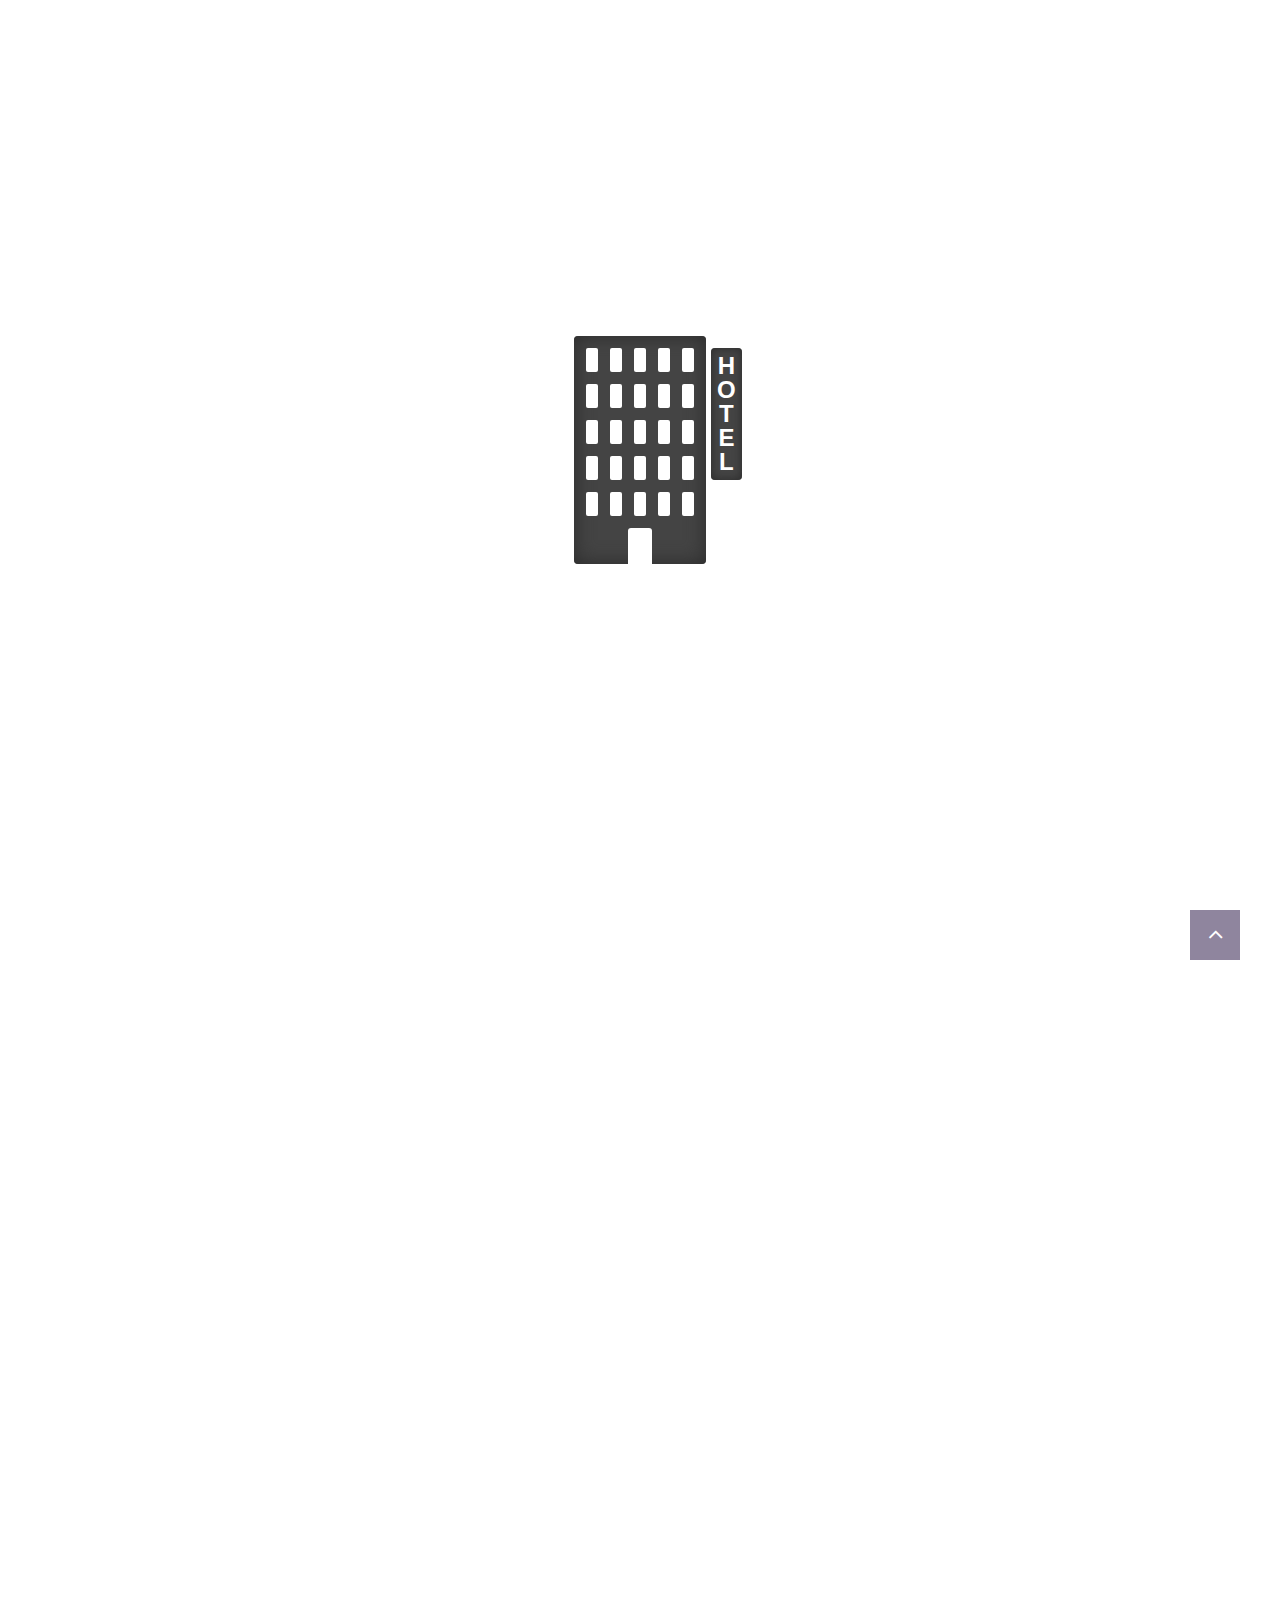
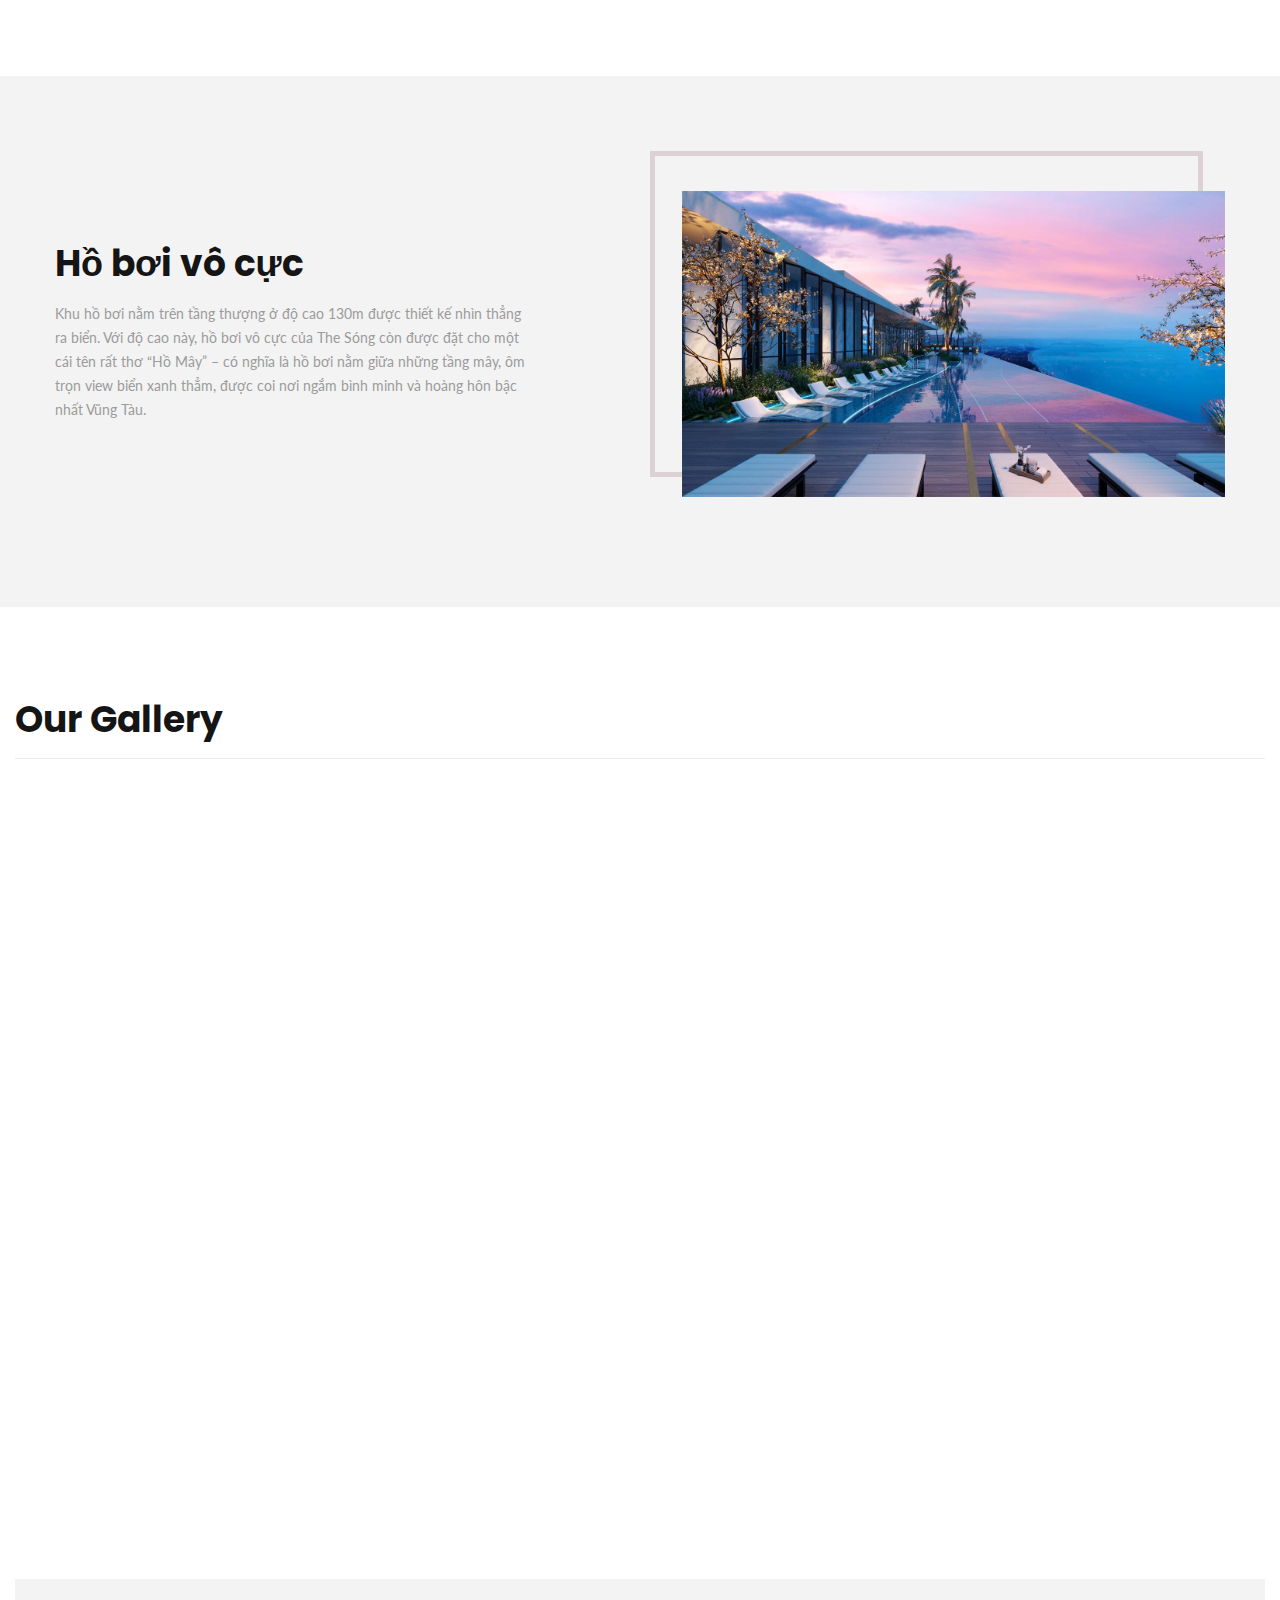
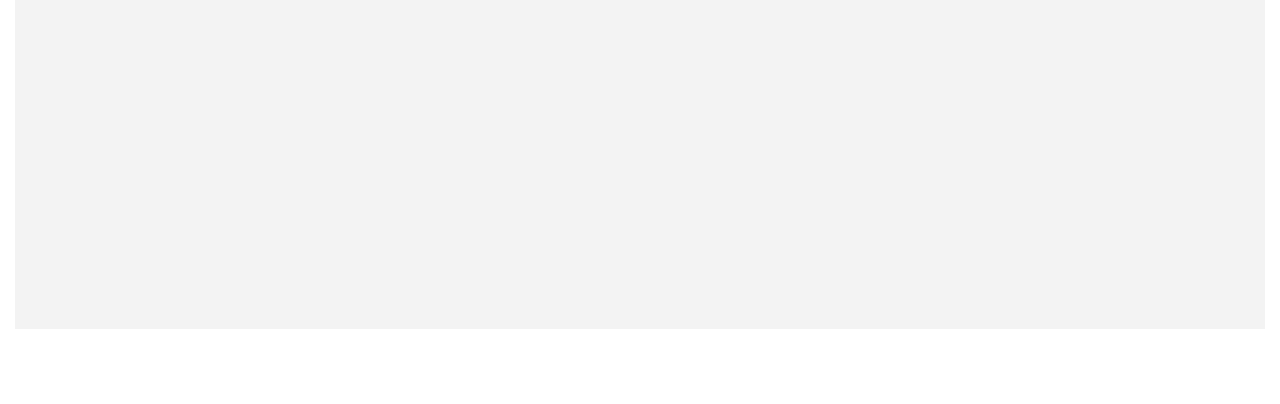
<file: index.html>
<!-- icon list--><!DOCTYPE html>
<html class="wide wow-animation" lang="en">
  <head>
    <!-- Site Title-->
    <!-- Google Tag Manager -->
<script>(function(w,d,s,l,i){w[l]=w[l]||[];w[l].push({'gtm.start':
new Date().getTime(),event:'gtm.js'});var f=d.getElementsByTagName(s)[0],
j=d.createElement(s),dl=l!='dataLayer'?'&l='+l:'';j.async=true;j.src=
'https://www.googletagmanager.com/gtm.js?id='+i+dl;f.parentNode.insertBefore(j,f);
})(window,document,'script','dataLayer','GTM-WBFSLRB');</script>
<!-- End Google Tag Manager -->
    <title>Phúc Khang Vũng Tàu - Căn Hộ Cao Cấp</title>
    <meta name="description" content="PHÚC KHANG APARTMENT là chuỗi các căn hộ cho thuê tại Vũng Tàu , chúng tôi cung cấp những căn hộ sang trọng và cao cấp tại các căn hộ 5 sao ở Vũng Tàu ." />
    <meta name="keywords" content="Phúc Khang's Apartment, Vũng Tàu, Việt Nam, R:Bà Rịa - Vũng Tàu, Khách sạn, Khách sạn">
    <meta name="google-site-verification" content="8i3wEe-xUnQFlWH7tzOZmmdd0BZK77AXNuYdAhO795c" />
    <meta name="format-detection" content="telephone=no">
    <meta name="viewport" content="width=device-width, height=device-height, initial-scale=1.0, maximum-scale=1.0, user-scalable=0">
    <meta http-equiv="X-UA-Compatible" content="IE=edge">
    <meta charset="utf-8">
    
    <meta name="twitter:title" content="Phúc Khang's Apartment, Vũng Tàu, Việt Nam">
    <meta name="twitter:description" content="Phúc Khang's Apartment, Vũng Tàu – Đặt phòng được Đảm Bảo Giá Tốt Nhất! 3 đánh giá và 45 hình ảnh đang đợi bạn trên Booking.com.">
    <meta property="og:title" content="Phúc Khang's Apartment, Vũng Tàu, Việt Nam">
    <meta property="og:description" content="Phúc Khang's Apartment, Vũng Tàu – Đặt phòng được Đảm Bảo Giá Tốt Nhất! 3 đánh giá và 45 hình ảnh đang đợi bạn trên Booking.com.">
    <meta property="og:image" content="https://cf.bstatic.com/xdata/images/hotel/max1024x768/406584702.jpg?k=de6299b7f75506de6670c5f3389ffd04495a6eafa36ff4e03036f2658dc4fb40&amp;o=&amp;hp=1">
    <meta property="og:image:width" content="1024">
    <meta property="og:image:height" content="682">
    <meta property="booking_com:location:latitude" content="">
    <meta property="booking_com:location:longitude" content="">
    <meta property="og:locale" content="vi_VN">
    <link rel="icon" href="images/0afa3b55614544bea51c5161a63fb0f3-0001.jpg" type="image/x-icon">
    <!-- Stylesheets-->
    <link rel="stylesheet" type="text/css" href="//fonts.googleapis.com/css?family=Lato:400,700,400italic%7CPoppins:300,400,500,700">
    <link rel="stylesheet" href="css/bootstrap.css">
    <link rel="stylesheet" href="css/style.css">
    <style>
      .rd-navbar-top-panel-inner{
        justify-content: normal;
      };


      
      .center-side{
        position: absolute;
        left: 0;
        right: 0;
        margin-left: auto;
        text-align: center;
        margin-right: auto;
      };
      .mobile-brand{
         position: absolute;
        left: 0;
        right: 0;
        margin-left: auto;
        text-align: center;
        margin-right: auto;
      };
      .select2-container{
        width: 100% !important
      };
      #select2-chosen-1{
        margin-left: 20px !important
      };
      .ie-panel{display: none;background: #212121;padding: 10px 0;box-shadow: 3px 3px 5px 0 rgba(0,0,0,.3);clear: both;text-align:center;position: relative;z-index: 1;} html.ie-10 .ie-panel, html.lt-ie-10 .ie-panel {display: block;}
      /* .leftside{
          position: absolute;
          z-index: 20;
        } */
      @media (min-width: 1200px) {
        .leftside{
          position: absolute;
          z-index: 20;
        } 
      
      }
      .row{
        display: flex;
        
      }
      .col-4 {
        width: 33.333%;
      }
      .col-8{
        width: 66.6667%;
      }

     </style>
      <script type="application/ld+json" nonce="">
        {
           "address" : {
              "addressLocality" : "28 Đường Thi Sách",
              "@type" : "PostalAddress",
              "addressCountry" : "Việt Nam",
              "postalCode" : "",
              "addressRegion" : "Bà Rịa - Vũng Tàu",
              "streetAddress" : "28 Đường Thi Sách, Vũng Tàu, Việt Nam"
           },
           "@context" : "http://schema.org",
           "aggregateRating" : {
              "@type" : "AggregateRating",
              "reviewCount" : 3,
              "ratingValue" : 10.0,
              "bestRating" : 10
           },
           "@type" : "Hotel",
           "description" : "Situated less than 1 km from Back Beach, Phúc Khang's Apartment offers an outdoor swimming pool, a fitness centre and air-conditioned accommodation with a...",
           "name" : "Phúc Khang's Apartment",
           "image" : "https://cf.bstatic.com/xdata/images/hotel/max500/406584702.jpg?k=de6299b7f75506de6670c5f3389ffd04495a6eafa36ff4e03036f2658dc4fb40&o=&hp=1",
           "hasMap" : "https://maps.googleapis.com/maps/api/staticmap?sensor=false&zoom=15&center=10.3500766,107.0958270&markers=color:blue%7c10.3500766,107.0958270&size=1600x1200&client=gme-booking&channel=booking-frontend&signature=st3dpEq7B7gQA18MLGhnI8r3aCY="
        }
        </script>
        <script type="text/javascript" nonce="">
          window.utag_data = {
          site: 'bookings2',
          stypeid: '1',
          action: 'hotel',
          crt: '1',
          fbp: '1',
          exp1: '',
          exp2: '0',
          bem: '0',
          bip: '0',
          exp_rmkt_test: 'global_on',
          exp_google_tag_manager: '1',
          ns: '1',
          nsc: '0',
          famem: '-1',
          famfn: '-1',
          fampn: '-1',
          gcem: '-1',
          gcpn: '-1',
          gwcur: '-1',
          gwcuc: '-1',
          rb: '0',
          gst: '1',
          fbqs: '',
          sage: '0',
          alev: '0',
          atid: '201',
          atnm: 'Căn hộ',
          biz_s: '2',
          biz_p: '',
          bo: '1',
          browser: 'chrome',
          browser_ver: '108',
          bstage: '',
          clkid: '',
          emksho: '1',
          is_subscribed_to_newsletter: '',
          genis: '',
          glev: '',
          n_b: '',
          sid: '7453d8fc213ae1298f97e8fcf62480c4',
          ui: '',
          is_aid_mcc_level_tracked: '',
          partner_channel_id: '17',
          ttv: '',
          ttv_uc: '',
          p1: '0',
          hotel_name: 'Phúc Khang\'s Apartment',
          channel_id: '17',
          partner_id: '441465',
          ai: '357026',
          tsmp: '1671073393',
          adults: '2',
          book_window: '',
          children: '-1',
          district_name: '-1',
          city_name: 'Vũng Tàu',
          region_name: 'Bà Rịa - Vũng Tàu',
          country_name: 'Việt Nam',
          currency: 'VND',
          date_in: '-1',
          cul: '0',
          mnns: '0',
          date_out: '-1',
          dayofwk: '-1',
          depth: '2',
          dest_type: 'hotel',
          dest_id: '9231205',
          dest_cc: 'vn',
          dest_ufi: '-3733750',
          dest_name: 'Vũng Tàu, Bà Rịa - Vũng Tàu, Việt Nam',
          hotel_count: '0',
          hotel_id: '9231205',
          hotel_id_list: '',
          hr: '0',
          i1: '',
          i2: '',
          i3: '',
          isfd: '',
          isnl: '',
          label: 'gog235jc-1BCAso9AFCFXBodWMta2hhbmdzLWFwYXJ0bWVudEgzWANo9AGIAQGYASq4AQfIAQzYAQHoAQGIAgGoAgO4AvCc6pwGwAIB0gIkYTVmMTdmNzctYzQzYy00ZjQ1LWIwZDgtY2JiZGVlNzhlZDc12AIF4AIB',
          language: 'vi',
          logged_in: '0',
          nights: '-1',
          cv: '-1',
          ordv: '-1',
          rooms: '1',
          seed: 'h6hNL1RsUinNpcrDwPsyxQ',
          sid_dyna: '00639a8e708e8dfd0c206470fbb8ca8d4d_1671073200',
          srord: '-1',
          sub: '0',
          ui_a: '0',
          user_location: 'vn',
          cip: '113.161.75.145',
          cua: 'Mozilla/5.0 (Macintosh; Intel Mac OS X 10_15_7) AppleWebKit/537.36 (KHTML, like Gecko) Chrome/108.0.0.0 Safari/537.36',
          pid: '',
          stid: '357026',
          gaclientid: '',
          bkng_cookie_identifier: 'UmFuZG9tSVYkc2RlIyh9YeXKWxo4vn0nvDQ53kXs4SIhWH66kXvfR73wcCH8o1G9',
          tag_cdn: 'tags.tiqcdn.com',
          cspn: 'kr9aJJkZdRUNPYn',
          rmk_var: '-1',
          rbda: '-1',
          isnv: '1',
          isrtv: '0',
          israv: '0',
          commaud: '-1'
          };
          window.dataLayer = [{
          site: 'bookings2',
          stypeid: '1',
          action: 'hotel',
          crt: '1',
          fbp: '1',
          exp1: '',
          exp2: '0',
          bem: '0',
          bip: '0',
          exp_rmkt_test: 'global_on',
          exp_google_tag_manager: '1',
          ns: '1',
          nsc: '0',
          famem: '-1',
          famfn: '-1',
          fampn: '-1',
          gcem: '-1',
          gcpn: '-1',
          gwcur: '-1',
          gwcuc: '-1',
          rb: '0',
          gst: '1',
          fbqs: '',
          sage: '0',
          alev: '0',
          atid: '201',
          atnm: 'Căn hộ',
          biz_s: '2',
          biz_p: '',
          bo: '1',
          browser: 'chrome',
          browser_ver: '108',
          bstage: '',
          clkid: '',
          emksho: '1',
          is_subscribed_to_newsletter: '',
          genis: '',
          glev: '',
          n_b: '',
          sid: '7453d8fc213ae1298f97e8fcf62480c4',
          ui: '',
          is_aid_mcc_level_tracked: '',
          partner_channel_id: '17',
          ttv: '',
          ttv_uc: '',
          p1: '0',
          hotel_name: 'Phúc Khang\'s Apartment',
          channel_id: '17',
          partner_id: '441465',
          ai: '357026',
          tsmp: '1671073393',
          adults: '2',
          book_window: '',
          children: '-1',
          district_name: '-1',
          city_name: 'Vũng Tàu',
          region_name: 'Bà Rịa - Vũng Tàu',
          country_name: 'Việt Nam',
          currency: 'VND',
          date_in: '-1',
          cul: '0',
          mnns: '0',
          date_out: '-1',
          dayofwk: '-1',
          depth: '2',
          dest_type: 'hotel',
          dest_id: '9231205',
          dest_cc: 'vn',
          dest_ufi: '-3733750',
          dest_name: 'Vũng Tàu, Bà Rịa - Vũng Tàu, Việt Nam',
          hotel_count: '0',
          hotel_id: '9231205',
          hotel_id_list: '',
          hr: '0',
          i1: '',
          i2: '',
          i3: '',
          isfd: '',
          isnl: '',
          label: 'gog235jc-1BCAso9AFCFXBodWMta2hhbmdzLWFwYXJ0bWVudEgzWANo9AGIAQGYASq4AQfIAQzYAQHoAQGIAgGoAgO4AvCc6pwGwAIB0gIkYTVmMTdmNzctYzQzYy00ZjQ1LWIwZDgtY2JiZGVlNzhlZDc12AIF4AIB',
          language: 'vi',
          logged_in: '0',
          nights: '-1',
          cv: '-1',
          ordv: '-1',
          rooms: '1',
          seed: 'h6hNL1RsUinNpcrDwPsyxQ',
          sid_dyna: '00639a8e708e8dfd0c206470fbb8ca8d4d_1671073200',
          srord: '-1',
          sub: '0',
          ui_a: '0',
          user_location: 'vn',
          cip: '113.161.75.145',
          cua: 'Mozilla/5.0 (Macintosh; Intel Mac OS X 10_15_7) AppleWebKit/537.36 (KHTML, like Gecko) Chrome/108.0.0.0 Safari/537.36',
          pid: '',
          stid: '357026',
          gaclientid: '',
          bkng_cookie_identifier: 'UmFuZG9tSVYkc2RlIyh9YeXKWxo4vn0nvDQ53kXs4SIhWH66kXvfR73wcCH8o1G9',
          tag_cdn: 'tags.tiqcdn.com',
          cspn: 'kr9aJJkZdRUNPYn',
          rmk_var: '-1',
          rbda: '-1',
          isnv: '1',
          isrtv: '0',
          israv: '0',
          commaud: '-1'
          }] || window.dataLayer;
          (function(a,b,c,d){
          if (window.location.search.indexOf('gitlab_runner') > -1 || document.cookie.indexOf('gitlab_runner') > -1) return;
          var w = window || {};
          function loadTagContainer(){
          if(B && B.et && B.et.stage) {
          B.et.stage('aaTBNZZJRLESPIDNJC', 1);
          B.et.stage('aaTBNZZJRLdQANAFQFaLESPIDNJC', 1);
          B.et.stage('aaTBNZZJRLESPIDNJDPVBC', 1);
          B.et.stage('aaTBNZZJRLESPIDNJDPVBC', 2);
          }
          (function(w,d,s,l,i){w[l]=w[l]||[];w[l].push({'gtm.start':
          new Date().getTime(),event:'gtm.js'});var f=d.getElementsByTagName(s)[0],
          j=d.createElement(s),dl=l!='dataLayer'?'&l='+l:'';j.nonce='kr9aJJkZdRUNPYn';j.async=true;j.src=
          'https://www.googletagmanager.com/gtm.js?id=GTM-5Q664QZ';f.parentNode.insertBefore(j,f);
          })(window,document,'script','dataLayer', 'GTM-5Q664QZ');
          };
          if(w.addEventListener){
          w.addEventListener('load', loadTagContainer, false);
          } else if(w.attachEvent){
          w.attachEvent('onload', loadTagContainer);
          }
          })();
          </script>  
  </head>
  <body>
    
    <!-- <div class="ie-panel"><a href="http://windows.microsoft.com/en-US/internet-explorer/"><img src="images/ie8-panel/warning_bar_0000_us.jpg" height="42" width="820" alt="You are using an outdated browser. For a faster, safer browsing experience, upgrade for free today."></a></div> -->
    <!-- Page-->
    <!-- Page preloader-->
    <!-- Google Tag Manager (noscript) -->
<noscript><iframe src="https://www.googletagmanager.com/ns.html?id=GTM-WBFSLRB"
height="0" width="0" style="display:none;visibility:hidden"></iframe></noscript>
<!-- End Google Tag Manager (noscript) -->
      <div class="page-loader">
        <div>
          <div class="page-loader-body">
            <div class="loader">
              <div class="window"></div>
              <div class="window"></div>
              <div class="window"></div>
              <div class="window"></div>
              <div class="window"></div>
              <div class="window"></div>
              <div class="window"></div>
              <div class="window"></div>
              <div class="window"></div>
              <div class="window"></div>
              <div class="window"></div>
              <div class="window"></div>
              <div class="window"></div>
              <div class="window"></div>
              <div class="window"></div>
              <div class="window"></div>
              <div class="window"></div>
              <div class="window"></div>
              <div class="window"></div>
              <div class="window"></div>
              <div class="window"></div>
              <div class="window"></div>
              <div class="window"></div>
              <div class="window"></div>
              <div class="window"></div>
              <div class="door"></div>
              <div class="hotel-sign"><span>H</span><span>O</span><span>T</span><span>E</span><span>L</span></div>
            </div>
          </div>
        </div>
      </div>
      <h2 style="display: none;">Phúc Khang Vũng Tàu</h2>
      <!-- Page Header-->
      <header class="page-header" style="padding-bottom: 24px">
        <!-- RD Navbar-->
        <div class="rd-navbar-wrap">
          <nav class="rd-navbar rd-navbar-default-with-top-panel" data-layout="rd-navbar-fixed" data-sm-layout="rd-navbar-fixed" data-md-layout="rd-navbar-fullwidth" data-md-device-layout="rd-navbar-fixed" data-lg-layout="rd-navbar-fullwidth" data-lg-device-layout="rd-navbar-fullwidth" data-md-stick-up-offset="90px" data-lg-stick-up-offset="150px" data-stick-up="true" data-sm-stick-up="true" data-md-stick-up="true" data-lg-stick-up="true">
            <div class="rd-navbar-top-panel rd-navbar-collapse">
              <div class="rd-navbar-top-panel-inner">
                <div class="left-side leftside" >
                  <div class="group"><span class="text-italic">Follow Us:</span>
                    <ul class="list-inline">
                      
                      <li><a class="icon icon-sm icon-secondary-5 " href="https://www.facebook.com/THESONGVT?mibextid=LQQJ4d"><h2  style="font-size: 14px;     color: #8f859e;
                        text-decoration: none;
                        transition: all 250ms ease-in; ">PHÚC KHANG APARTMENT</h2></a></li>
                     
                    </ul>
                  </div>
                </div>
                <div class="center-side" style=" position: absolute;
        left: 0;
        right: 0;
        margin-left: auto;
        text-align: center;
        margin-right: auto;">
                  <!-- RD Navbar Brand-->
                  <div class="rd-navbar-brand fullwidth-brand"><a class="brand-name" href="index.html"><img src="images/logo-default-314x48.png" alt="PhucKhangApartment" width="314" height="48"/></a></div>
                </div>
                <div class="right-side">
                  <!-- Contact Info-->
                  <div class="contact-info">
                    <div class="unit unit-middle unit-horizontal unit-spacing-xs">
                      <div class="unit__left"><span class="icon icon-primary text-middle mdi mdi-phone"></span></div>
                      <div class="unit__body"><a class="text-middle" href="tel:0932104757">09 3210 4757</a></div>
                    </div>
                  </div>
                </div>
              </div>
            </div>
            <div class="rd-navbar-inner">
              <!-- RD Navbar Panel-->
              <div class="rd-navbar-panel">
                <!-- RD Navbar Toggle-->
                <button class="rd-navbar-toggle" data-rd-navbar-toggle=".rd-navbar-nav-wrap"><span></span></button>
                <!-- RD Navbar collapse toggle-->
                <button class="rd-navbar-collapse-toggle" data-rd-navbar-toggle=".rd-navbar-collapse"><span></span></button>
                <!-- RD Navbar Brand-->
                <div class="rd-navbar-brand mobile-brand" style="
         position: absolute;
        left: 0;
        right: 0;
        margin-left: auto;
        text-align: center;
        margin-right: auto;
      "><a class="brand-name" href="index.html"><img src="images/logo-default-314x48.png" alt="PhucKhangApartment" width="314" height="48"/></a></div>
              </div>
              <div class="rd-navbar-aside-right">
                <div class="rd-navbar-nav-wrap">
                  <div class="rd-navbar-nav-scroll-holder">
                    <ul class="rd-navbar-nav">
                      <li class="active"><a href="index.html"><h2  style="font-size: 18px;     color: #8f859e;
                        line-height: 1.2;
    font-size: 14px;
    text-transform: uppercase;
    letter-spacing: .05em;">PHÚC KHANG APARTMENT</h2></a>
                      </li>
                      
                      <!-- <li><a href="contacts.html">Contacts</a> -->
                      </li>
                      </li>
                    </ul>
                  </div>
                </div>
              </div>
            </div>
          </nav>
        </div>
      </header>
      <section class="section">
        <div class="shell-wide">
          <div class="range range-30 range-xs-center">
            <div class="cell-lg-8 cell-xl-9">
              <!-- Classic slider-->
              <section class="section">
                <!-- Swiper -->
                <div class="swiper-container swiper-slider swiper-style-2" data-loop="false" data-autoplay="5500" data-simulate-touch="false" data-slide-effect="slide" data-direction="vertical">
                  <div class="swiper-wrapper">
                    <div class="swiper-slide" data-slide-bg="images/slide-01.jpg">
                      <div class="swiper-slide-caption">
                        <div class="shell text-sm-left">
                          <h1 data-caption-animate="slideInDown" data-caption-delay="100" style="font-size: 54px;">Phúc Khang Apartment</h1>
                          <div class="slider-subtitle-group">
                            <div class="decoration-line" data-caption-animate="slideInDown" data-caption-delay="400"></div>
                            <h4 data-caption-animate="slideInLeft" data-caption-delay="700">Căn hộ cao cấp</h4>
                            <h3 data-caption-animate="slideInLeft" data-caption-delay="800">Du lịch Vũng Tàu</h3>
                            <meta itemprop="name" content="Căn hộ ở Bà Rịa - Vũng Tàu">
                          </div>
                        </div>
                      </div>
                    </div>
                    <div class="swiper-slide" data-slide-bg="images/slide-02.jpg">
                      <div class="swiper-slide-caption">
                        <div class="shell text-sm-left">
                          <h2 data-caption-animate="slideInDown" data-caption-delay="100" style="font-size: 54px;">Sang trọng</h2>
                          <div class="slider-subtitle-group">
                            <div class="decoration-line" data-caption-animate="slideInDown" data-caption-delay="400"></div>
                            <h4 data-caption-animate="slideInLeft" data-caption-delay="700">Nâng tầm bản thân</h4>
                            <h3 data-caption-animate="slideInLeft" data-caption-delay="800">Nâng tầm trải nghiệm</h3>
                          </div>
                        </div>
                      </div>
                    </div>
                    <div class="swiper-slide" data-slide-bg="images/slide-03.jpg">
                      <div class="swiper-slide-caption">
                        <div class="shell text-sm-left">
                          <h2 data-caption-animate="slideInDown" data-caption-delay="100" style="font-size: 54px;">Nghỉ dưỡng</h2>
                          <div class="slider-subtitle-group"> 
                            <div class="decoration-line" data-caption-animate="slideInDown" data-caption-delay="400"></div>
                            <h4 data-caption-animate="slideInLeft" data-caption-delay="700">BBQ ngoài trời</h4>
                            <h3 data-caption-animate="slideInLeft" data-caption-delay="800">Hồ bơi vô cực</h3>
                          </div>
                        </div>
                      </div>
                    </div>
                  </div>
                  <div class="swiper-pagination"></div>
                </div>
              </section>
            </div>
            <div class="cell-lg-4 cell-xl-3 reveal-lg-flex">
              <div class="hotel-booking-form">
                <h3>Đặt phòng</h3>
                <!-- RD Mailform-->
                <div class="rd-mailform">
                  <div class="range range-sm-bottom spacing-20">
                    <div class="cell-lg-12 cell-md-4">
                      <p class="text-uppercase">Họ và tên</p>
                      <div class="form-wrap">
                        <input class="form-input" id="contact-first-name" type="text" name="name" data-constraints="@Required">
                        <label class="form-label" for="contact-first-name">Your Full Name</label>
                      </div>
                    </div>
                    <div class="cell-lg-12 cell-md-4">
                      <p class="text-uppercase">Số điện thoại của bạn</p>
                      <div class="form-wrap">
                        <input class="form-input" id="contact-phone-number" type="text" name="name" data-constraints="@Required">
                        <label class="form-label" for="contact-phone-number">Phone number</label>
                      </div>
                    </div>
                    <div class="cell-lg-12">
                      <p class="text-uppercase">Loại phòng</p>
                      <div class="form-wrap" >
                        <label class="form-label form-label-icon" for="typeRoom"><span class="icon icon-primary fa-calendar"></span><span>Type Room</span></label>
                        <select id="typeRoom" name="typeRoom" style="width: 100%; " >
                          <option value="single">Căn hộ 1 phòng ngủ</option>
                          <option value="double">Căn hộ 2 phòng ngủ</option>
                          <option value="triple">Căn hộ 3 phòng ngủ</option>
                        </select>  
                      </div>
                    </div>
                    <div class="cell-lg-12 cell-md-4 cell-sm-6">
                      <p class="text-uppercase">Ngày đến</p>
                      <div class="form-wrap">
                        <label class="form-label form-label-icon" for="date-in"><span class="icon icon-primary fa-calendar"></span><span>Check-in Date</span></label>
                        <input class="form-input" id="date-in" data-time-picker="date" type="text" name="date" data-constraints="@Required">
                      </div>
                    </div>
                    <div class="cell-lg-12 cell-md-4 cell-sm-6">
                      <p class="text-uppercase">Ngày về</p>
                      <div class="form-wrap">
                        <label class="form-label form-label-icon" for="date-out"><span class="icon icon-primary fa-calendar"></span><span>Check-out Date</span></label>
                        <input class="form-input" id="date-out" data-time-picker="date" type="text" name="date" data-constraints="@Required">
                      </div>
                    </div>
  
                    <div class="cell-lg-12 cell-md-4">
                      <button class="button button-primary button-square button-block button-effect-ujarak btn-submit"><span>Liên hệ ngay</span></button>
                    </div>
                  </div>
                </div>
              </div>
            </div>
          </div>
        </div>
      </section>
      <!-- About us-->
      <section class="section section-md bg-white text-center text-sm-left">
        <div class="shell-wide">
          <div class="range range-50 range-xs-center overflow-hidden">
            <div class="cell-sm-10 cell-md-8 cell-lg-7 wow fadeInUp" data-wow-delay=".1s">
              <div class="post-video post-video-border">
                <div class="post-video__image"><img src="images/video-bg-1020x525.jpg" alt="" width="1020" height="525"/>
                </div>
                <div class="post-video__body"><a class="link-control post-video__control" data-lightgallery="item" href="https://youtu.be/hq8NsuxvuuA"></a></div>
              </div>
            </div>
            <div class="cell-sm-10 cell-md-8 cell-lg-5 reveal-flex wow fadeInUp" data-wow-delay=".3s">
              <div class="bg-primary section-wrap-content-var-1">
                <div class="section-wrap-content-var-1-inner">
                  <h2 style="font-size: 48px;">PHÚC KHANG APARTMENT</h2>
                  <p>Phúc Khang's Apartment là chuỗi căn hộ , Với cam kết dành cho tất cả mọi người đang tìm kiếm năng lượng và sự phấn khích, chúng tôi mang đến những khả năng vô tận để thư giãn và tái tạo năng lượng. </p>
                  <div class="group">
                    <dl class="list-desc row">
                      <dt class="col-4" style="text-align: left;">Thời gian :</dt>
                      <dd class="col-8" style="text-align: left;"><span>24/7</span></dd>
                    </dl>
                    <dl class="list-desc  row">
                      <dt class="col-4" style="text-align: left;">Tiện ích đi kèm:</dt>
                      <dd class="col-8" style="text-align: left;"><span>Hồ bơi vô cực , phòng gym , phòng chơi cho trẻ em </span></dd>
                    </dl>
                    <dl class="list-desc  row">
                      <dt class="col-4" style="text-align: left;">Vị trí kim cương :</dt>
                      <dd class="col-8" style="text-align: left;">Các căn hộ chủ yếu là căn hộ của The Sóng sở hữu vị trí "kim cương" sát cạnh biển trên đường Thi Sách - quỹ đất vàng đẹp nhất nhì thành phố Vũng Tàu. Đây cũng là vùng lõi trung tâm của cung đường du lịch 5 sao và khu giải trí về đêm đặc sắc tại Vũng Tàu .</dd>
                    </dl>
                  </div>
                  <div style="display: flex; justify-content: center; margin-top: 20px;">
                    <button class="button button-effect-ujarak button-lg button-secondary-outline button-square" id="btn-scrollto-top"><span>Liên hệ ngay</span></button>
                  </div>
                  </div>
              </div>
            </div>
          </div>
        </div>
      </section>
      <!--Indoor Pool-->
      <section class="section section-md bg-secondary-4 text-center text-sm-left">
        <div class="shell">
          <div class="range range-50 range-md-justify range-sm-middle">
            <div class="cell-sm-6 cell-md-5">
              <h3>Hồ bơi vô cực</h3>
              <p>Khu hồ bơi nằm trên tầng thượng ở độ cao 130m được thiết kế nhìn thẳng ra biển. Với độ cao này, hồ bơi vô cực của The Sóng còn được đặt cho một cái tên rất thơ “Hồ Mây” – có nghĩa là hồ bơi nằm giữa những tầng mây, ôm trọn view biển xanh thẳm, được coi nơi ngắm bình minh và hoàng hôn bậc nhất Vũng Tàu.</a>
            </div>
            <div class="cell-sm-6">
              <div class="box-outline box-outline__mod-1">
                <figure><img src="images/services-05-546x516.jpg" alt="" width="546" height="516"/>
                </figure>
              </div>
            </div>
          </div>
        </div>
      </section>
      <!-- Portfolio-->
      <section class="section section-md bg-white text-center text-sm-left">
        <div class="shell-wide">
          <div class="range ra  nge-10 range-middle">
            <div class="cell-sm-6">
              <h3>Our Gallery</h3>
            </div>
          </div>
          <hr>
          <div class="isotope-wrap">
            <!-- Isotope Content-->
            <div class="row isotope" data-isotope-layout="masonry" data-isotope-group="gallery" data-lightgallery="group" id="isotope-listimage">
              <div class="col-xs-12 col-sm-6 col-md-3 grid-sizer"></div>
              <div id="portfolio-container"></div>
            </div>
          </div>
        </div>
      </section>
      <!-- Blog-->
     <!-- Page Footer-->
     <footer class="page-footer text-left text-sm-left">
      <div class="shell-wide">
        <div class="page-footer-minimal">
          <div class="shell-wide">
            <div class="range range-50">
              <div class="cell-sm-6 cell-md-3 cell-lg-4 wow fadeInUp" data-wow-delay=".1s">
                <div class="page-footer-minimal-inner">
                  <h4>Opening Hours</h4>
                  <ul class="list-unstyled">
                    <li>
                      <div class="group-xs"> 
                        
                        <div>
                         
                          <dl class="list-desc">
                            <dt> <h3>PHÚC KHANG APARTMENT</h3></dt>
                            
                          </dl>
                        </div>
                        <div>
                         
                          <dl class="list-desc">
                            <dt>Thời gian: </dt>
                            <dd class="text-gray-darker"><span>24/7</span></dd>
                          </dl>
                        </div>
                        <div>
                          <dl class="list-desc">
                            <dt>Thời gian hỗ trợ liên hệ: </dt>
                            <dd class="text-gray-darker"><span>8:00 - 22:00</span></dd>
                          </dl>
                        </div>
                      </div>
                    </li>
                    <li>
                      <p class="rights"><span>&copy;&nbsp;</span><span>2022</span><span>&nbsp;</span><span class="copyright-year"></span>PhucsKhang Apartment. All Rights Reserved. Design by <a href="https://www.templatemonster.com">TemplateMonster</a></p>
                    </li>
                  </ul>
                </div>
              </div>
              <div class="cell-sm-6 cell-md-5 cell-lg-4 wow fadeInUp" data-wow-delay=".2s">
                <div class="page-footer-minimal-inner">
                  <h4>Address</h4>
                  <ul class="list-unstyled">
                    <li>
                      <dl class="list-desc">
                        <dt><span class="icon icon-sm mdi mdi-map-marker"></span></dt>
                        <dd><a class="link link-gray-darker" href="https://goo.gl/maps/dAjeX7TA1tgBH4of7"> 28 Đường Thi Sách, Vũng Tàu, Việt Nam
                        </a></dd>
                      </dl>
                    </li>
                    <li>
                      <dl class="list-desc">
                        <dt><span class="icon icon-sm mdi mdi-phone"></span></dt>
                        <dd class="text-gray-darker">Call Us: <a class="link link-gray-darker" href="tel:0932104757">+84 0932 104 757</a>
                        </dd>
                      </dl>
                    </li>
                    <li>
                      <dl class="list-desc">
                        <span class="icon icon-sm icon-secondary-5 fa fa-facebook" ></span>
                        <dd class="text-gray-darker">Fanpage:            
                            <a href="https://www.facebook.com/THESONGVT?mibextid=LQQJ4d"><h2  style="font-size: 14px;     color: #8f859e;
                              text-decoration: none;
                              transition: all 250ms ease-in; ">PHÚC KHANG APARTMENT</h2></a>
                        </dd>
                      </dl>
                    </li>
                     
                  </ul>
                </div>
              </div>
              <div class="cell-sm-8 cell-md-4 wow fadeInUp" data-wow-delay=".3s">
                <div class="page-footer-minimal-inner-subscribe">
                  <h4>Phúc Khang Vũng Tàu</h4>
                  <h2 style="display: none;">Phúc Khang Vũng Tàu</h2>
                  <button class="button button-effect-ujarak button-lg button-secondary-outline button-square" id="btn-scrollto-top1"><span>Liên hệ ngay</span></button>
                  
                  <div style="justify-content: flex-start; display: flex; align-items: center; margin-top: 20px;">
                  <div class="fb-share-button" data-href="https://phuckhangapartment.com/" data-layout="button" data-size="small"><a target="_blank" href="https://www.facebook.com/sharer/sharer.php?u=https%3A%2F%2Fdevelopers.facebook.com%2Fdocs%2Fplugins%2F&amp;src=sdkpreparse" class="fb-xfbml-parse-ignore">Chia sẻ</a></div>
                  <div style="margin-left: 20px; margin-top: 4px;" class="zalo-share-button" data-href="https://phuckhangapartment.com/" data-oaid="3853758560685742933" data-layout="1" data-color="blue" data-customize=false></div>
                </div>
                </div>
              </div>
            </div>
          </div>
        </div>
      </div>
    </footer>
    </div>
    <!-- PANEL-->
    <!-- END PANEL-->
    <!-- Global Mailform Output-->
    <div class="snackbars" id="form-output-global"></div>
    <!-- PhotoSwipe Gallery-->
    <div class="pswp" tabindex="-1" role="dialog" aria-hidden="true">
      <div class="pswp__bg"></div>
      <div class="pswp__scroll-wrap">
        <div class="pswp__container">
          <div class="pswp__item"></div>
          <div class="pswp__item"></div>
          <div class="pswp__item"></div>
        </div>
        <div class="pswp__ui pswp__ui--hidden">
          <div class="pswp__top-bar">
            <div class="pswp__counter"></div>
            <button class="pswp__button pswp__button--close" title="Close (Esc)"></button>
            <button class="pswp__button pswp__button--share" title="Share"></button>
            <button class="pswp__button pswp__button--fs" title="Toggle fullscreen"></button>
            <button class="pswp__button pswp__button--zoom" title="Zoom in/out"></button>
            <div class="pswp__preloader">
              <div class="pswp__preloader__icn">
                <div class="pswp__preloader__cut">
                  <div class="pswp__preloader__donut"></div>
                </div>
              </div>
            </div>
          </div>
          <div class="pswp__share-modal pswp__share-modal--hidden pswp__single-tap">
            <div class="pswp__share-tooltip"></div>
          </div>
          <button class="pswp__button pswp__button--arrow--left" title="Previous (arrow left)"></button>
          <button class="pswp__button pswp__button--arrow--right" title="Next (arrow right)"></button>
          <div class="pswp__caption">
            <div class="pswp__caption__cent"></div>
          </div>
        </div>
      </div>
    </div>
    <!-- Javascript-->
    <script>
       function createPortfolioItem(category, delay, imageNumber) {
        return `
          <div class="col-xs-12 col-sm-6 col-md-3 isotope-item wow fadeInUp ${imageNumber > 8 && "hide"}" data-filter="${category}" data-wow-delay=".${delay}s">
            <a class="portfolio-item thumbnail-classic-3" href="images/gallery-${imageNumber}.jpg" data-lightgallery="item">
              <img src="images/iloveimg-resized/gallery-${imageNumber}.jpg" alt="Phúc Khang Apartment Phòng Studio ${imageNumber}" loading="lazy"/>
              <figure></figure>
              <div class="caption"><span class="icon mdi-thumb-up-outline"></span><span class="icon mdi-eye"></span></div>
            </a>
          </div>
        `;
      }
      const portfolioItems = [
        createPortfolioItem("Category 1", 1, 1),
        createPortfolioItem("Category 2", 2, 2),
        createPortfolioItem("Category 3", 4, 3),
        createPortfolioItem("Category 4", 5, 4),
        createPortfolioItem("Category 5", 3, 5),
        createPortfolioItem("Category 6", 6, 6),
        createPortfolioItem("Category 7", 7, 7),
        createPortfolioItem("Category 8", 8, 8),
        createPortfolioItem("Category 9", 9, 9),
        createPortfolioItem("Category 10", 10, 10),
        createPortfolioItem("Category 11", 11, 11),
        createPortfolioItem("Category 12", 12, 12),
        createPortfolioItem("Category 13", 13, 13),
        createPortfolioItem("Category 14", 14, 14),
      ];
      const portfolioContainer = document.getElementById("portfolio-container");
        portfolioItems.forEach(item => {
        portfolioContainer.innerHTML += item;
      });
    </script>
    <script src="js/core.min.js"></script>
    <script src="js/script.js"></script>
    <script>
     
      $('#btn-scrollto-top').click(function(){
        window.scrollTo({ top: 0, behavior: 'smooth' });
      });
      $('#btn-scrollto-top1').click(function(){
        window.scrollTo({ top: 0, behavior: 'smooth' });
      });
      $('.btn-submit').click(function(){
        let name = $('#contact-first-name').val()
        let phone =  $('#contact-phone-number').val()
        let datein= $('#date-in').val()
        let dateOut = $('#date-out').val()
        let typeRoom = $('#typeRoom').val();
        let flag = true;
        if(name === ''){
          flag = false
        }
        if(phone === ''){
          flag = false
        }
        if(phone === ''){
          datein = false
        }
        if(phone === ''){
          dateOut = false
        }
        if(flag){
          $(".page-loader").removeClass('loaded');
          $.ajax({
            url: "https://checkin-hotel-server.vercel.app/sendEmailToHost",
            data: { email : "phuckhanghomestayvungtau@gmail.com",subject: "PhucKhangApartment Khách hàng yêu cầu liên hệ ! " , name :name, number :phone, fromDate:datein, toDate:dateOut , typeRoom:'Apartment '+ typeRoom + 'bed room'},
            method:"POST"
          }).done(function() {
            $(".page-loader").addClass('loaded');
            alert('Đã gửi thành công , chúng tôi sẽ liên hệ sớm cho bạn ! Hoặc bạn cũng có thể liên lạc với chúng tôi để được giải quyết nhanh hơn . Hotline : 0932 104 757')
          }).fail(function(){
            $(".page-loader").addClass('loaded');
            alert('Rất tiếc tính năng này đã bị lỗi , bạn vui lòng liên hệ cho PhucsKhangApartment để được hỗ trợ ! Hotline : 09 3210 4757' )
          })
        }else{
          alert('Vui lòng không để trống các ô !')
        }
        
      })
      </script>
    
    <!--Coded by Drel-->
    <div id="fb-root"></div>
<script async defer crossorigin="anonymous" src="https://connect.facebook.net/vi_VN/sdk.js#xfbml=1&version=v15.0&appId=240761460670928&autoLogAppEvents=1" nonce="85ipg2XX"></script>
<script src="https://sp.zalo.me/plugins/sdk.js"></script> 

</body>
</html>
</file>
